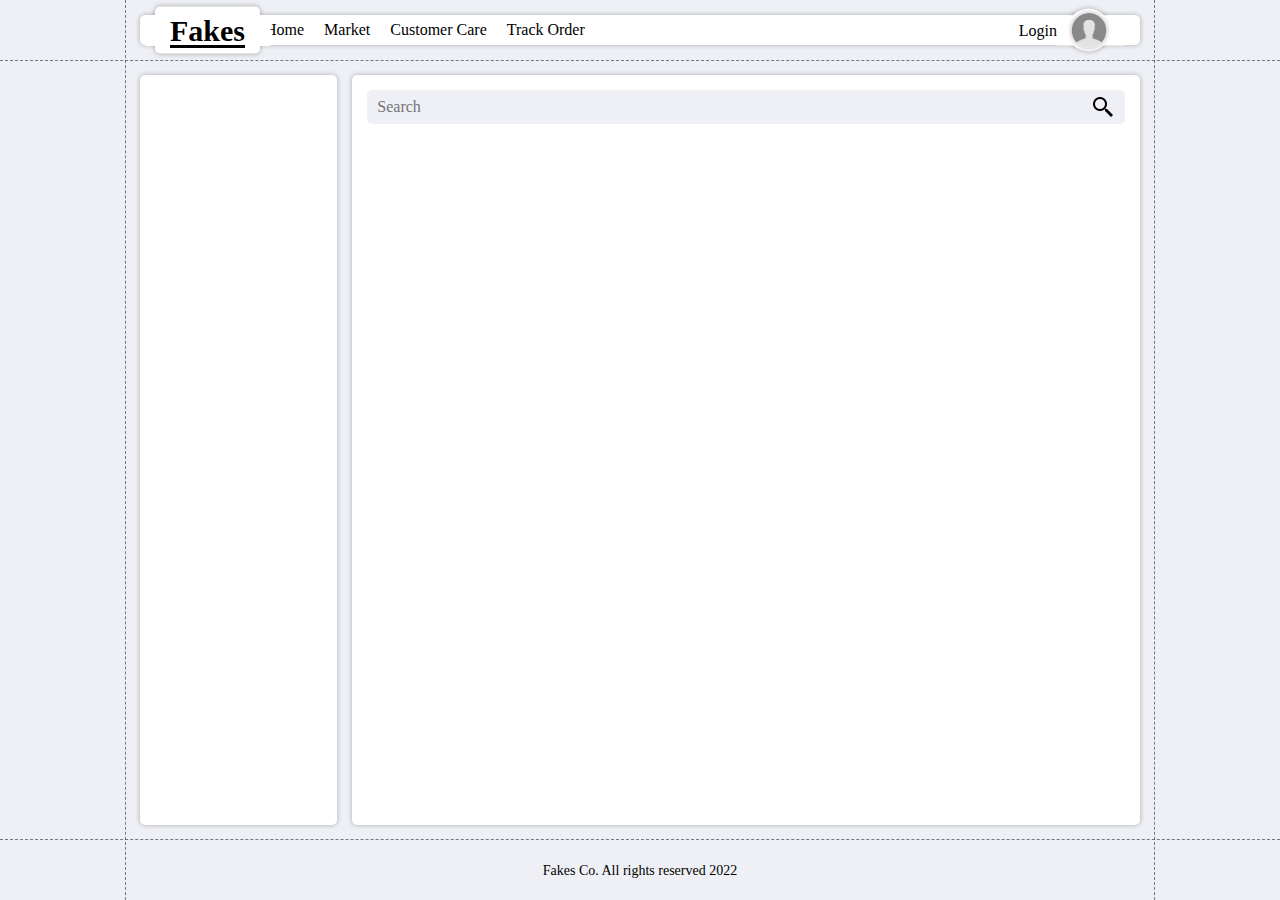
<file: index.html>
<!DOCTYPE html>
<html lang="en">
  <head>
    <meta charset="UTF-8" />
    <meta http-equiv="X-UA-Compatible" content="IE=edge" />
    <meta name="viewport" content="width=device-width, initial-scale=1.0" />

    <title>Fakes</title>
    <link
      rel="stylesheet"
      type="text/css"
      href="/static/styles/css/index.css"
    />

    <script src="/static/javascript/_app.js" type="text/javascript"></script>
  </head>

  <body>
    <main>
      <div class="dock" x-import="/static/components/_app/NavBar.html"></div>
      <div class="dock AppLayout">
        <div class="sideColumn"></div>
        <div class="mainColumn">
          <div x-import="/static/components/_app/SearchBar.html"></div>
        </div>
      </div>
      <div
        class="dock"
        x-block="bottom-dock"
        x-import="/static/components/_app/Footer.html"
      ></div>

      <div class="guideRails">
        <span></span>
        <span></span>
        <span></span>
        <span></span>
      </div>
    </main>

    <script>
      importComponents();
      checkLoginSession();
    </script>
  </body>
</html>
</file>
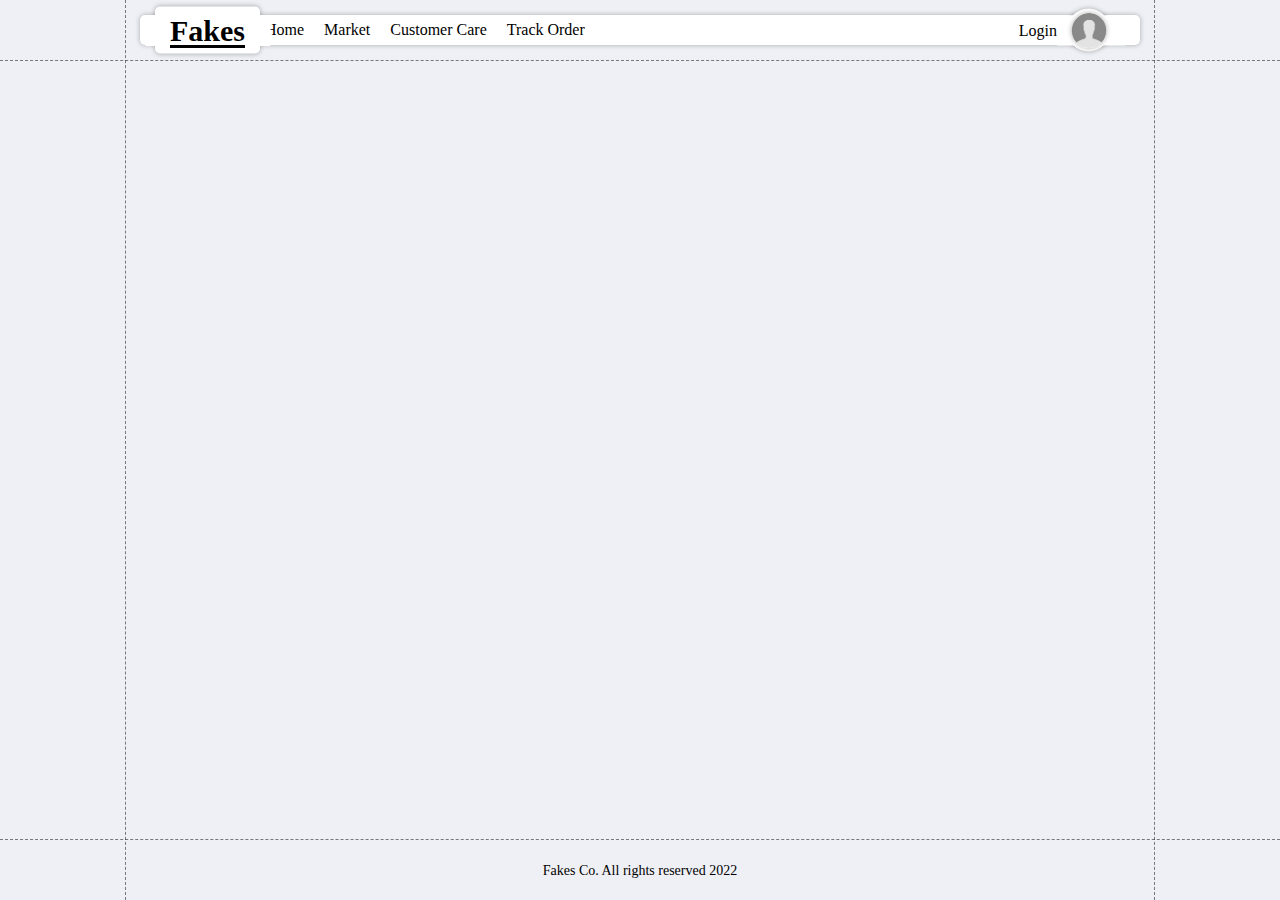
<file: _app.html>
<!DOCTYPE html>
<html lang="en">
  <head>
    <meta charset="UTF-8" />
    <meta http-equiv="X-UA-Compatible" content="IE=edge" />
    <meta name="viewport" content="width=device-width, initial-scale=1.0" />

    <title>Fakes</title>
    <link
      rel="stylesheet"
      type="text/css"
      href="/static/styles/css/index.css"
    />

    <script type="text/javascript" src="/static/javascript/_app.js"></script>
  </head>

  <body>
    <main>
      <div class="dock" x-import="/static/components/_app/NavBar.html"></div>
      <div class="dock"></div>
      <div
        class="dock"
        x-block="bottom-dock"
        x-import="/static/components/_app/Footer.html"
      ></div>

      <div class="guideRails">
        <span></span>
        <span></span>
        <span></span>
        <span></span>
      </div>
    </main>

    <script>
      importComponents();
      checkLoginSession();
    </script>
  </body>
</html>
</file>
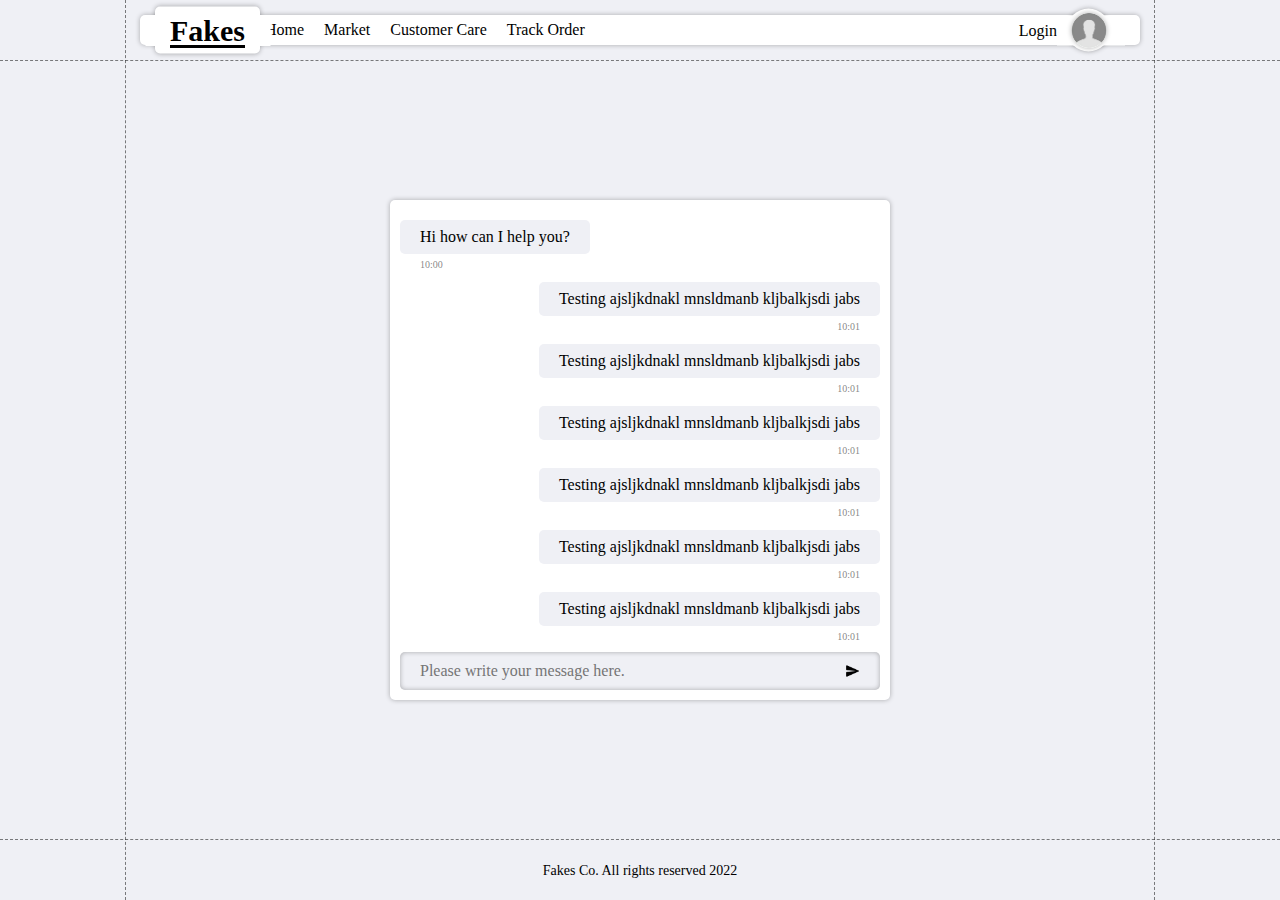
<file: customer-care.html>
<!DOCTYPE html>
<html lang="en">
  <head>
    <meta charset="UTF-8" />
    <meta http-equiv="X-UA-Compatible" content="IE=edge" />
    <meta name="viewport" content="width=device-width, initial-scale=1.0" />
    <title>Fakes</title>
    <link
      rel="stylesheet"
      type="text/css"
      href="/static/styles/css/index.css"
    />

    <script type="text/javascript" src="/static/javascript/_app.js"></script>
  </head>

  <body>
    <main>
      <div class="dock" x-import="/static/components/_app/NavBar.html"></div>
      <div
        class="dock"
        x-import="/static/components/customer-care/ChatBox.html"
      ></div>
      <div
        class="dock"
        x-block="bottom-dock"
        x-import="/static/components/_app/Footer.html"
      ></div>

      <div class="guideRails">
        <span></span>
        <span></span>
        <span></span>
        <span></span>
      </div>
    </main>

    <script>
      importComponents();
      checkLoginSession();
    </script>
  </body>
</html>
</file>
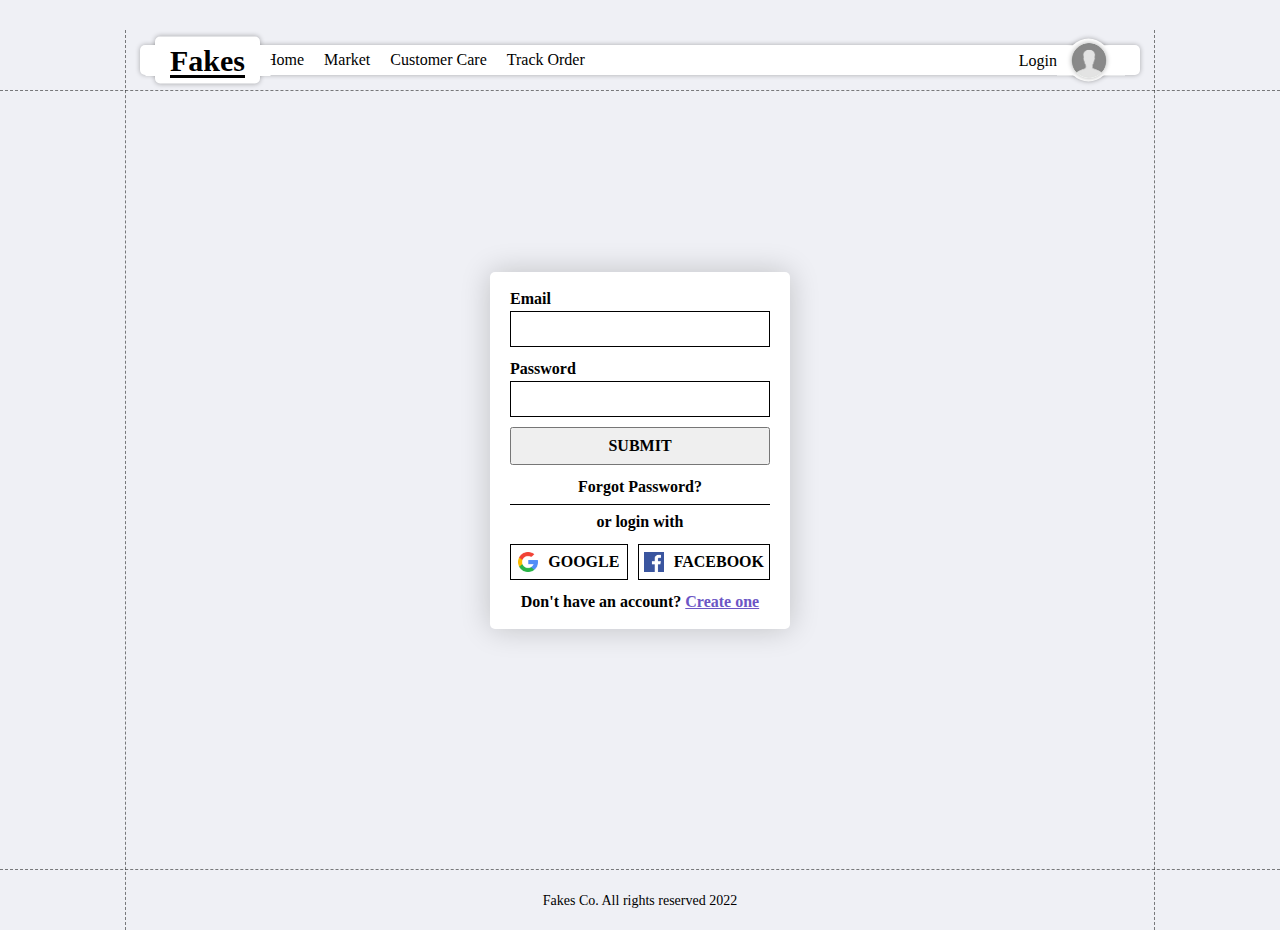
<file: login.html>
<!DOCTYPE html>
<html lang="en">
  <head>
    <meta charset="UTF-8" />
    <meta http-equiv="X-UA-Compatible" content="IE=edge" />
    <meta name="viewport" content="width=device-width, initial-scale=1.0" />

    <title>Fakes</title>
    <link
      rel="stylesheet"
      type="text/css"
      href="/static/styles/css/index.css"
    />

    <style>
      body {
        margin-top: 30px;
        overflow: hidden;
      }
    </style>
    <script type="text/javascript" src="/static/javascript/_app.js"></script>
  </head>

  <body>
    <main>
      <div class="dock" x-import="/static/components/_app/NavBar.html"></div>
      <div
        class="dock"
        x-import="/static/components/login/LoginForm.html"
      ></div>
      <div
        class="dock"
        x-block="bottom-dock"
        x-import="/static/components/_app/Footer.html"
      ></div>

      <div class="guideRails">
        <span></span>
        <span></span>
        <span></span>
        <span></span>
      </div>
    </main>

    <script>
      importComponents();
      checkLoginSession();
    </script>
  </body>
</html>
</file>
<file: static/styles/css/index.css>
*,
*::before,
*::after {
  margin: 0;
  padding: 0;
  box-sizing: border-box;
}

html,
body {
  height: 100%;
}

body {
  line-height: 1.5;
  -webkit-font-smoothing: antialiased;
}

img,
picture,
video,
canvas,
svg {
  display: block;
  max-width: 100%;
}

button,
input,
select,
textarea {
  font: inherit;
}

p,
h1,
h2,
h3,
h4,
h5,
h6 {
  overflow-wrap: break-word;
}

#root,
#__next {
  isolation: isolate;
}

button {
  cursor: pointer;
}

.NavBar {
  border-radius: 5px;
  color: #000000;
  box-shadow: 0 0 5px rgba(0, 0, 0, 0.3);
  background-color: #ffffff;
  display: flex;
  position: relative;
  align-items: center;
  height: calc(100% - 0px);
  padding: 5px 15px;
}
.NavBar header {
  border-radius: 5px;
  color: #000000;
  box-shadow: 0 0 5px rgba(0, 0, 0, 0.3);
  background-color: #ffffff;
  position: absolute;
  top: 50%;
  left: 15px;
  height: 47px;
  padding-inline: 15px;
  transform: translateY(-50%);
}
.NavBar header h1 {
  font-size: 30px;
  text-decoration: underline;
  text-underline-offset: 4px;
  opacity: 0;
}
.NavBar header span {
  display: flex;
  position: absolute;
  align-items: center;
  justify-content: center;
  top: 50%;
  left: 50%;
  width: calc(100% + 20px);
  height: calc(100% - 16px);
  transform: translate(-50%, -50%);
  background-color: white;
}
.NavBar header span h1 {
  opacity: 1;
}
.NavBar ul {
  display: flex;
  flex-direction: row;
  gap: 20px;
  margin-left: 110px;
  list-style: none;
}
.NavBar ul li {
  text-transform: capitalize;
}
.NavBar ul li a {
  color: #000000;
  text-decoration: none;
}
.NavBar .userPanel {
  display: flex;
  position: absolute;
  align-items: center;
  top: 50%;
  right: 15px;
  height: 45px;
  padding-inline: 15px;
  transform: translateY(-50%);
}
.NavBar .userPanel label {
  position: relative;
}
.NavBar .userPanel label a {
  color: #000000;
  text-decoration: none;
}
.NavBar .userPanel label span {
  display: block;
  position: absolute;
  z-index: 1;
  top: 50%;
  left: 100%;
  width: calc(100% + 30px);
  height: calc(100% + 6px);
  transform: translateY(-50%);
  background-color: #ffffff;
}
.NavBar .userPanel .image__container {
  position: relative;
  margin-left: 10px;
  width: 43px;
  height: 43px;
  border-radius: 50%;
  box-shadow: 0 0 5px rgba(0, 0, 0, 0.3);
  background-color: #ffffff;
}
.NavBar .userPanel .image__container img {
  position: absolute;
  top: 50%;
  left: 50%;
  transform: translate(-50%, -50%);
  z-index: 1;
  box-shadow: 0 0 5px rgba(0, 0, 0, 0.3);
  border-radius: 50%;
}

.Footer {
  display: grid;
  align-items: center;
  justify-content: center;
  width: 100%;
  height: 100%;
}
.Footer p {
  display: block;
  font-size: 14px;
}

.SearchBar .input-container {
  width: 100%;
  position: relative;
}
.SearchBar .input-container input {
  width: 100%;
  padding: 5px 10px;
  border: none;
  border-radius: 5px;
  background: #eff0f5;
}
.SearchBar .input-container input:focus-visible {
  outline: none;
}
.SearchBar .input-container .icon {
  position: absolute;
  top: 50%;
  right: 10px;
  cursor: pointer;
  transform: translateY(-50%);
}

.LoginForm {
  display: flex;
  align-items: center;
  justify-content: center;
  width: 100%;
  height: calc(100% - 60px);
}
.LoginForm form {
  border-radius: 5px;
  color: #000000;
  box-shadow: 0 0 5px rgba(0, 0, 0, 0.3);
  background-color: #ffffff;
  display: flex;
  flex-direction: column;
  align-items: center;
  justify-content: center;
  gap: 10px;
  width: 300px;
  padding: 15px 20px;
  box-shadow: 0 0 30px rgba(0, 0, 0, 0.2) !important;
}
.LoginForm form fieldset {
  width: 100%;
  border: none;
  outline: none;
}
.LoginForm form fieldset label {
  font-weight: bold;
}
.LoginForm form fieldset input {
  width: 100%;
  padding: 5px;
  border: 1.5px solid #000000;
}
.LoginForm form fieldset input:focus-visible {
  outline: none;
}
.LoginForm form button {
  display: inline-block;
  width: 100%;
  padding: 5px 25px;
  font-weight: bold;
  text-transform: uppercase;
}
.LoginForm form .LoginForm-signup__ribbon {
  font-weight: bold;
}
.LoginForm form .LoginForm-signup__ribbon a {
  color: #6c56c5;
}

.LoginForm-label__railing {
  display: flex;
  flex-direction: column;
  align-items: center;
  justify-content: center;
  width: 100%;
  text-align: center;
  font-weight: bold;
}
.LoginForm-label__railing a {
  color: inherit;
  text-decoration: none;
}
.LoginForm-label__railing span {
  display: inline-block;
  width: 100%;
  height: 1px;
  margin: 5px 0;
  background-color: #000000;
}

.LoginForm-button__railing {
  display: flex;
  flex-basis: 50%;
  flex-direction: row;
  align-items: center;
  justify-content: center;
  gap: 10px;
  width: 100%;
}
.LoginForm-button__railing button {
  display: flex !important;
  flex-direction: row;
  align-items: center;
  justify-content: center;
  padding: 5px 15px !important;
  border: 1px solid #000000;
  background-color: transparent;
}
.LoginForm-button__railing button img {
  width: 20px;
  height: 20px;
  margin-right: 10px;
}

.ProductListing {
  display: flex;
}

.ChatBox {
  display: grid;
  align-items: center;
  justify-content: center;
  width: 100%;
  height: 100%;
}
.ChatBox .inner {
  border-radius: 5px;
  color: #000000;
  box-shadow: 0 0 5px rgba(0, 0, 0, 0.3);
  background-color: #ffffff;
  display: flex;
  flex-direction: column;
  width: 500px;
  height: 500px;
  padding: 10px;
}
.ChatBox .inner h2 {
  margin: 0;
  margin-bottom: 10px;
}
.ChatBox .inner .messagesBox {
  display: flex;
  flex-direction: column;
  gap: 10px;
  width: 100%;
  height: 92%;
  padding: 10px 0;
  overflow-y: scroll;
  -ms-overflow-style: none;
  scrollbar-width: none;
}
.ChatBox .inner .messagesBox::-webkit-scrollbar {
  display: none;
}
.ChatBox .inner .messagesBox .messageBox {
  display: flex;
  flex-direction: column;
  gap: 3px;
}
.ChatBox .inner .messagesBox .messageBox p {
  padding: 5px 20px;
  border-radius: 5px;
  background: #eff0f5;
}
.ChatBox .inner .messagesBox .messageBox label {
  padding-inline: 20px;
  font-size: 10px;
  color: rgba(0, 0, 0, 0.5019607843);
}
.ChatBox .inner .messagesBox .left {
  margin-right: auto;
}
.ChatBox .inner .messagesBox .right {
  margin-left: auto;
}
.ChatBox .inner .messagesBox .right label {
  margin-left: auto;
}
.ChatBox .inner .typingInput {
  position: relative;
  height: 8%;
}
.ChatBox .inner .typingInput input {
  width: 100%;
  height: 100%;
  padding-inline: 20px;
  border: none;
  border-radius: 5px;
  background: #eff0f5;
  box-shadow: inset 0 0 5px rgba(0, 0, 0, 0.3);
}
.ChatBox .inner .typingInput input:focus-visible {
  border: none;
  outline: none;
}
.ChatBox .inner .typingInput button {
  position: absolute;
  top: 50%;
  right: 20px;
  border: none;
  background: none;
  transform: translateY(-50%);
}
.ChatBox .inner .typingInput button img {
  width: 15px;
  height: 15px;
}

body {
  display: grid;
  align-items: center;
  justify-content: center;
  font-family: "Agency FB", "Segoe UI", "Tahoma", "Geneva", "Verdana", "sans-serif";
  background-color: #eff0f5;
}

main {
  position: relative;
  padding: 15px;
  width: calc(100vw - 250px);
  height: calc(100vh - 120px);
  max-width: 1798px;
  max-height: 960px;
}
main .dock:nth-child(1) {
  position: absolute;
  top: -45px;
  width: calc(100% - 30px);
  height: 30px;
}
main .dock:nth-child(2) {
  width: 100% !important;
  height: 100% !important;
}
main .dock:nth-child(3) {
  position: absolute;
  bottom: -45px;
  width: calc(100% - 30px);
  height: 30px;
}
main .guideRails span {
  position: absolute;
}
main .guideRails span:nth-child(1), main .guideRails span:nth-child(3) {
  top: -60px;
  height: 100vh;
  max-height: 1080px;
  border-left: 1.8px dashed rgba(0, 0, 0, 0.5019607843);
}
main .guideRails span:nth-child(1) {
  left: 0;
}
main .guideRails span:nth-child(3) {
  right: 0;
}
main .guideRails span:nth-child(2), main .guideRails span:nth-child(4) {
  left: -125px;
  width: 100vw;
  max-width: 2048px;
  border-top: 1.8px dashed rgba(0, 0, 0, 0.5019607843);
}
main .guideRails span:nth-child(2) {
  top: 0;
}
main .guideRails span:nth-child(4) {
  bottom: 0;
}

@media screen and (max-width: 600px) {
  main {
    position: relative;
    padding: 15px;
    width: calc(100vw - 120px);
    height: calc(100vh - 120px);
    max-width: 1928px;
    max-height: 960px;
  }
  main .dock:nth-child(1) {
    position: absolute;
    top: -45px;
    width: calc(100% - 30px);
    height: 30px;
  }
  main .dock:nth-child(2) {
    width: 100%;
    height: 100%;
  }
  main .dock:nth-child(3) {
    position: absolute;
    bottom: -45px;
    width: calc(100% - 30px);
    height: 30px;
  }
  main .guideRails span {
    position: absolute;
  }
  main .guideRails span:nth-child(1), main .guideRails span:nth-child(3) {
    top: -60px;
    height: 100vh;
    max-height: 1080px;
    border-left: 1.8px dashed rgba(0, 0, 0, 0.5019607843);
  }
  main .guideRails span:nth-child(1) {
    left: 0;
  }
  main .guideRails span:nth-child(3) {
    right: 0;
  }
  main .guideRails span:nth-child(2), main .guideRails span:nth-child(4) {
    left: -60px;
    width: 100vw;
    max-width: 2048px;
    border-top: 1.8px dashed rgba(0, 0, 0, 0.5019607843);
  }
  main .guideRails span:nth-child(2) {
    top: 0;
  }
  main .guideRails span:nth-child(4) {
    bottom: 0;
  }
}
.AppLayout {
  display: flex;
  flex-direction: row;
  width: 100%;
  height: 100%;
  gap: 15px;
}
.AppLayout > * {
  border-radius: 5px;
  color: #000000;
  box-shadow: 0 0 5px rgba(0, 0, 0, 0.3);
  background-color: #ffffff;
  height: 100%;
  padding: 15px;
}
.AppLayout .sideColumn {
  width: 20%;
}
.AppLayout .mainColumn {
  width: 80%;
}

.hide {
  display: none !important;
}

.debug {
  border: 1px solid red;
}

@media screen and (max-width: 600px) {
  *[x-hide-mobile=true] {
    display: none !important;
  }
}
@media screen and (max-width: 992px) {
  *[x-hide-tablet=true] {
    display: none !important;
  }
}
@media screen and (min-width: 992px) {
  *[x-hide-desktop=true] {
    display: none !important;
  }
}/*# sourceMappingURL=index.css.map */
</file>
